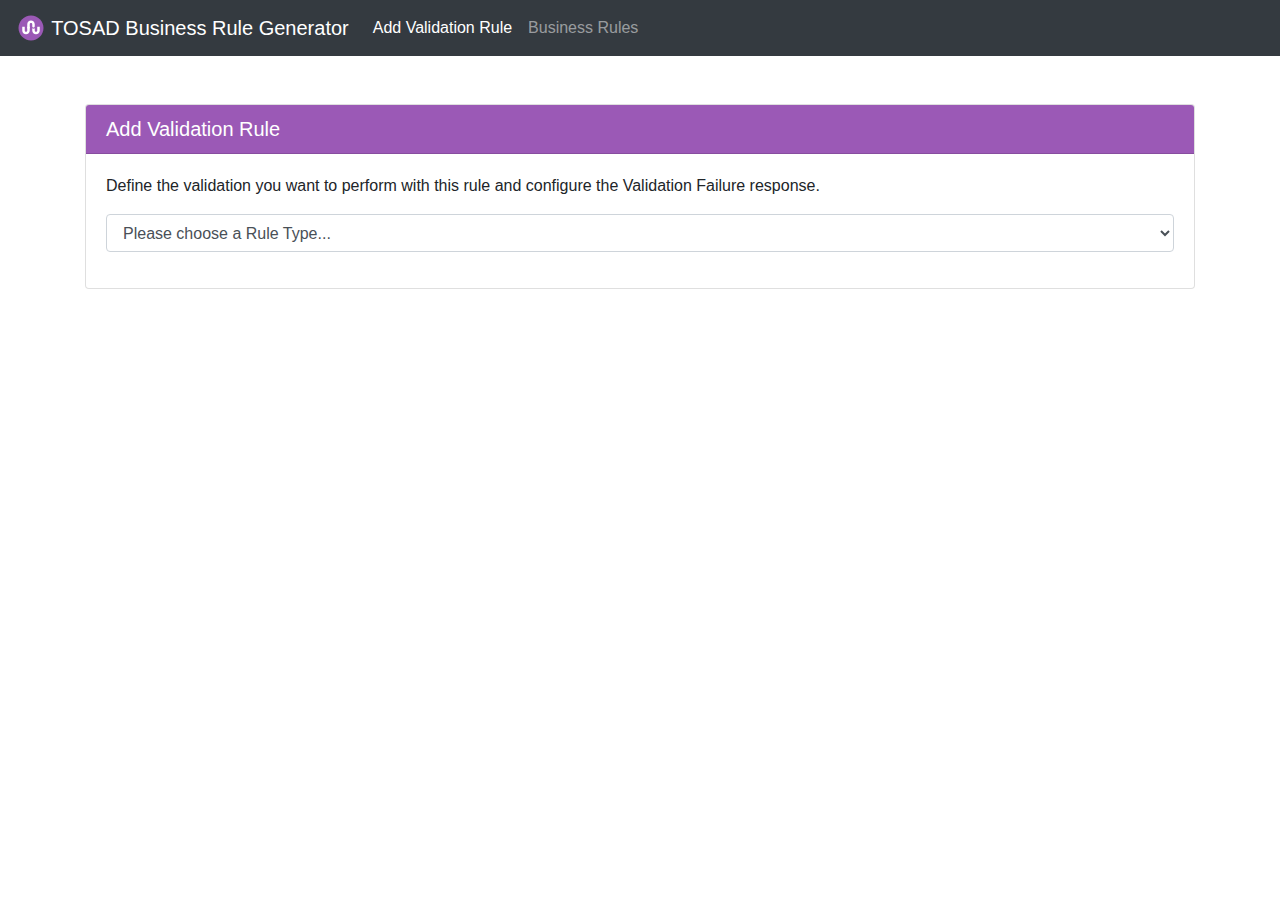
<file: web/index.html>
<!DOCTYPE html>
<html>
    <head>
        <title>TOSAD</title>
        <meta charset="UTF-8">
        <meta name="viewport" content="width=device-width, initial-scale=1.0">
        <script src="js/jquery-3.4.1.slim.min.js"></script>
        <script src="js/popper.min.js"></script>
        <link rel="stylesheet" href="css/bootstrap.min.css">
        <link rel="stylesheet" href="css/main.css">
        <script src="js/bootstrap.min.js"></script>
        <link rel="apple-touch-icon" sizes="57x57" href="img/favicon/apple-icon-57x57.png">
        <link rel="apple-touch-icon" sizes="60x60" href="img/favicon/apple-icon-60x60.png">
        <link rel="apple-touch-icon" sizes="72x72" href="img/favicon/apple-icon-72x72.png">
        <link rel="apple-touch-icon" sizes="76x76" href="img/favicon/apple-icon-76x76.png">
        <link rel="apple-touch-icon" sizes="114x114" href="img/favicon/apple-icon-114x114.png">
        <link rel="apple-touch-icon" sizes="120x120" href="img/favicon/apple-icon-120x120.png">
        <link rel="apple-touch-icon" sizes="144x144" href="img/favicon/apple-icon-144x144.png">
        <link rel="apple-touch-icon" sizes="152x152" href="img/favicon/apple-icon-152x152.png">
        <link rel="apple-touch-icon" sizes="180x180" href="img/favicon/apple-icon-180x180.png">
        <link rel="icon" type="image/png" sizes="192x192"  href="img/favicon/android-icon-192x192.png">
        <link rel="icon" type="image/png" sizes="32x32" href="img/favicon/favicon-32x32.png">
        <link rel="icon" type="image/png" sizes="96x96" href="img/favicon/favicon-96x96.png">
        <link rel="icon" type="image/png" sizes="16x16" href="img/favicon/favicon-16x16.png">
        <link rel="manifest" href="img/favicon/manifest.json">
        <meta name="msapplication-TileColor" content="#9B59B6">
        <meta name="msapplication-TileImage" content="/ms-icon-144x144.png">
        <meta name="theme-color" content="#9B59B6">
    </head>

    <body>
        <nav class="navbar navbar-expand-lg navbar-dark bg-dark mb-5">
            <a class="navbar-brand" href="#">
                <img src="img/logo_color.svg" width="30" height="30" class="d-inline-block align-top" alt="">
                TOSAD Business Rule Generator
            </a>
            <button class="navbar-toggler" type="button" data-toggle="collapse" data-target="#navbarNav"
                    aria-controls="navbarNav" aria-expanded="false" aria-label="Toggle navigation">
                <span class="navbar-toggler-icon"></span>
            </button>
            <div class="collapse navbar-collapse" id="navbarNav">
                <ul class="navbar-nav">
                    <li class="nav-item active">
                        <a class="nav-link" href="#">Add Validation Rule <span class="sr-only">(current)</span></a>
                    </li>
                    <li class="nav-item">
                        <a class="nav-link" href="list.html">Business Rules</a>
                    </li>
                </ul>
            </div>
        </nav>

        <div class="container mb-5">
            <div class="row">
                <div class="col-sm">
                    <div class="card">
                        <h5 class="card-header">Add Validation Rule</h5>
                        <div class="card-body">
                            <p class="card-text">Define the validation you want to perform with this rule and configure
                                the Validation Failure response.</p>
                            <div class="form-group">
                                <select class="form-control" id="rule_type_select">
                                    <option value="0" selected disabled>Please choose a Rule Type...</option>
                                    <option value="1">Attribute Range</option>
                                    <option value="2">Attribute Compare</option>
                                    <option value="3">Attribute List</option>
                                </select>
                            </div>

                            <div id="properties">
                                <div class="form-group">
                                    <label for="rule_name">Choose a name</label>
                                    <input type="text" class="form-control" id="rule_name">
                                </div>
                                <ul class="nav nav-tabs" id="myTab" role="tablist">
                                    <li class="nav-item">
                                        <a class="nav-link active" id="home-tab" data-toggle="tab" href="#rule_definition"
                                           role="tab" aria-controls="rule_definition" aria-selected="true">Rule Definition
                                        </a>
                                    </li>
                                    <li class="nav-item">
                                        <a class="nav-link" id="failure_handling-tab" data-toggle="tab"
                                           href="#failure_handling" role="tab" aria-controls="failure_handling"
                                           aria-selected="false">Failure Handling
                                        </a>
                                    </li>
                                </ul>
                                <form class="mt-3">
                                    <div class="tab-content" id="myTabContent">
                                        <div class="tab-pane fade show active" id="rule_definition" role="tabpanel"
                                             aria-labelledby="rule_definition-tab">

                                            <div class="form-group">
                                                <label for="table_select">Table</label>
                                                <select class="form-control" id="table_select">
                                                    <option value="1">phonebook</option>
                                                    <option value="2">creditcard</option>
                                                    <option value="3">customer</option>
                                                </select>
                                            </div>

                                            <div class="form-group">
                                                <label for="attribute_select">Attribute</label>
                                                <select class="form-control" id="attribute_select">
                                                    <option value="1">PhoneNumbers</option>
                                                    <option value="2">CreditLimit</option>
                                                    <option value="3">CustomerID</option>
                                                </select>
                                            </div>

                                            <div class="form-group">
                                                <label for="operator_select">Operator</label>
                                                <select class="form-control" id="operator_select">
                                                    <option value="1">Between</option>
                                                    <option value="2">NotBetween</option>
                                                </select>

                                                <select class="form-control" id="operator_select_compare">
                                                    <option value="3">Equals [=]</option>
                                                    <option value="4">NotEquals [!=]</option>
                                                    <option value="5">LessThan [<]</option>
                                                    <option value="6">GreaterThan[>]</option>
                                                    <option value="7">LessOrEqualTo[<=]</option>
                                                    <option value="8">GreaterOrEqualTo[>=]</option>
                                                </select>

                                                <select class="form-control" id="operator_select_list">
                                                    <option value="1">In</option>
                                                    <option value="2">Not in</option>
                                                </select>

                                            </div>

                                            <div class="form-group" id="compare_with">
                                                <label for="compare_with_select">Compare with</label>
                                                <select class="form-control" id="compare_with_select">
                                                    <option value="1">Literal Value</option>
                                                    <option value="2">Entity Attribute</option>
                                                </select>
                                            </div>

                                            <hr>

                                            <!-- List -->
                                            <div id="list">
                                                <div class="form-group">
                                                    <label for="newListItemValue">Add a new list item</label>
                                                    <input type="text" class="form-control" id="newListItemValue" placeholder="Example: list_item_name">
                                                    <div class="blockquote-footer">Hint: Press enter to add the item into the list below</div>
                                                </div>
                                                <div class="form-group">
                                                    <label for="listValues">Current values in list</label>
                                                    <select multiple class="form-control" id="listValues">
                                                    </select>
                                                </div>
                                                <div id="listActions">
                                                    <button type="button" class="btn btn-danger btn-sm" id="clearAllList">Clear all</button>
                                                </div>
                                            </div>

                                            <!-- Range -->
                                            <div class="form-group" id="range">
                                                <label>Range</label>
                                                <div class="form-row">
                                                    <div class="form-group col-md-6">
                                                        <input type="number" class="form-control" id="minimum_value"
                                                               placeholder="Minimum value">
                                                        <div class="blockquote-footer">Hint: Enter valid values for the
                                                            selected attribute's type</div>
                                                    </div>
                                                    <div class="form-group col-md-6">
                                                        <input type="number" class="form-control" id="maximum_value"
                                                               placeholder="Maximum value">
                                                    </div>
                                                </div>
                                            </div>

                                            <!-- Literal value -->
                                            <div class="form-group" id="literalValue">
                                                <label for="enter_literal_value_textbox">Enter Literal Value</label>
                                                <textarea class="form-control" id="enter_literal_value_textbox"
                                                          rows="3"></textarea>
                                                <div class="blockquote-footer">Hint: Enter a valid value for the
                                                    selected attribute's type</div>
                                            </div>

                                            <!-- Entity tosad.attribute.Attribute -->
                                            <div class="form-group" id="entityAttribute">
                                                <label for="select_entity_attribute">Select Entity tosad.attribute.Attribute</label>
                                                <select class="form-control" id="select_entity_attribute">
                                                    <option value="1">AccountMgrId</option>
                                                    <option value="2">CreditLimit</option>
                                                </select>
                                                <div class="blockquote-footer">Hint: The selected entity attribute's
                                                    value will be used for comparison</div>
                                            </div>
                                            <hr>
                                        </div>
                                        <div class="tab-pane fade" id="failure_handling" role="tabpanel"
                                             aria-labelledby="failure_handling-tab">
                                            <div class="form-group">
                                                <label for="validation_failure_severity">Validation Failure Severity
                                                </label>
                                                <select class="form-control" id="validation_failure_severity">
                                                    <option value="1">Error</option>
                                                    <option value="2">Informational Warning</option>
                                                </select>
                                            </div>
                                            <div class="form-group">
                                                <label for="failure_message">Failure Message</label>
                                                <textarea class="form-control" id="failure_message" rows="3"
                                                          placeholder="Enter text for the translatable validation failure messages"></textarea>
                                                <div class="blockquote-footer">Hint: to add a token message expession,
                                                    include a token of the form {0} in your error message string</div>
                                            </div>
                                        </div>
                                    </div>
                                </form>
                                <button onclick="add_button()"  class="btn btn-success float-right">Create</button>
                                <button class="btn btn-secondary" data-toggle="modal" data-target="#help_modal">Help
                                </button>
                            </div>
                        </div>
                    </div>
                </div>
            </div>
        </div>

        <!-- Modals -->
        <div class="modal fade" id="help_modal" tabindex="-1" role="dialog" aria-labelledby="help_modal"
             aria-hidden="true">
            <div class="modal-dialog modal-dialog-centered" role="document">
                <div class="modal-content">
                    <div class="modal-header">
                        <h5 class="modal-title" id="help_modalTitle">Help</h5>
                        <button type="button" class="close" data-dismiss="modal" aria-label="Close">
                            <span aria-hidden="true">&times;</span>
                        </button>
                    </div>
                    <div class="modal-body">
                        Wat random hulp tekst
                    </div>
                </div>
            </div>
        </div>

    </body>
    <script src="js/main.js"></script>
    <script src="js/addBusinessRule.js"></script>
</html>
</file>
<file: web/css/main.css>
.list-group-item.active {
    background-color: #343a40;
    border-color: #343a40;
}

a {
    color: #9B59B6;
}

.card-header {
    background-color: #9B59B6;
    color: white;
}
</file>
